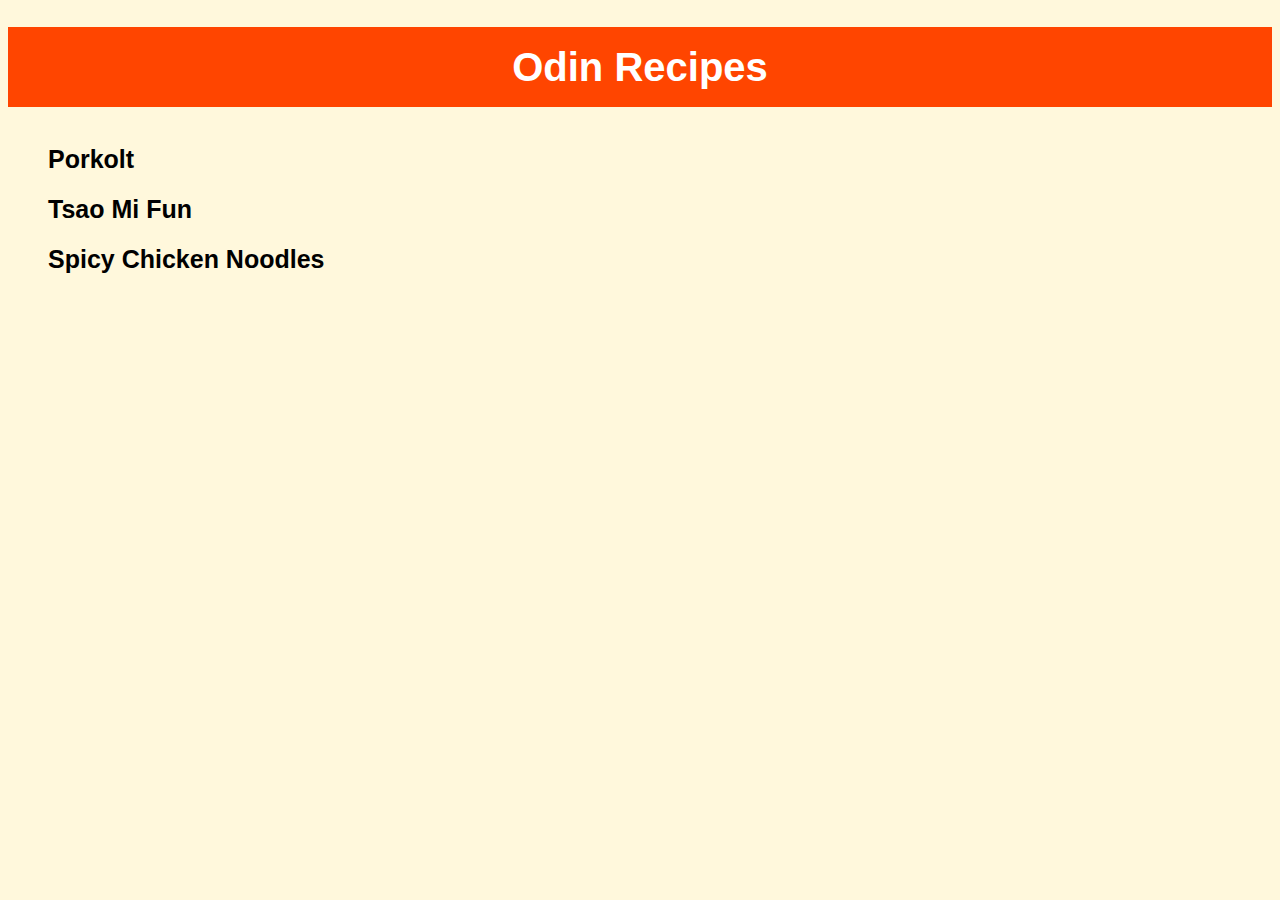
<file: index.html>
<!DOCTYPE html>
<html lang="en">
    <head>
        <meta charset="UTF-8">
        <title>Odin Recipes</title>
        <link rel="stylesheet", href="style.css">
    </head>

    <body>
        <h1 class = "title">Odin Recipes</h1>
        <ul class="recipes">
            <li id="porkolt"><a href="recipes/porkolt.html">Porkolt</a></li>
            <li id="tsao-mi-fun"><a href="recipes/tsao-mi-fun.html">Tsao Mi Fun</a></li>
            <li id="spicy-chicken-noodles"><a href="recipes/spicy-chicken-noodles.html">Spicy Chicken Noodles</a></li>
        </ul>
    </body>
</html>
</file>
<file: style.css>
* {
    line-height: 2;
    font-family: Arial, Helvetica, sans-serif;
    font-size: 25px;
    background-color:cornsilk;
}

.title {
    color: white;
    text-align: center;
    font-size: 40px;
    background-color: orangered;
}

.recipes {
    list-style: none;
    text-align: left;
}

.recipes a:link, a:visited {
    text-decoration: none;
    color: black;
    font-size: 25px;
    font-weight: 800;
}

.recipes a:hover, a:active {
    text-decoration: underline;
}

.recipe-name {
    text-align: center;
    font-size: 50px;
    font-weight: 1000;
}

img {
    height: fit-content;
    width: auto;
    border-style: solid;
    border-width: 50px;
    border-color: orangered;
}

q {
    font-style: italic;
    font-size: 23px;
    color: grey;
}

.subtitle {
    font-size: 30px;
    border-style: outset;
    padding-left: 10px;
    border-color: lightsalmon;
}
</file>
